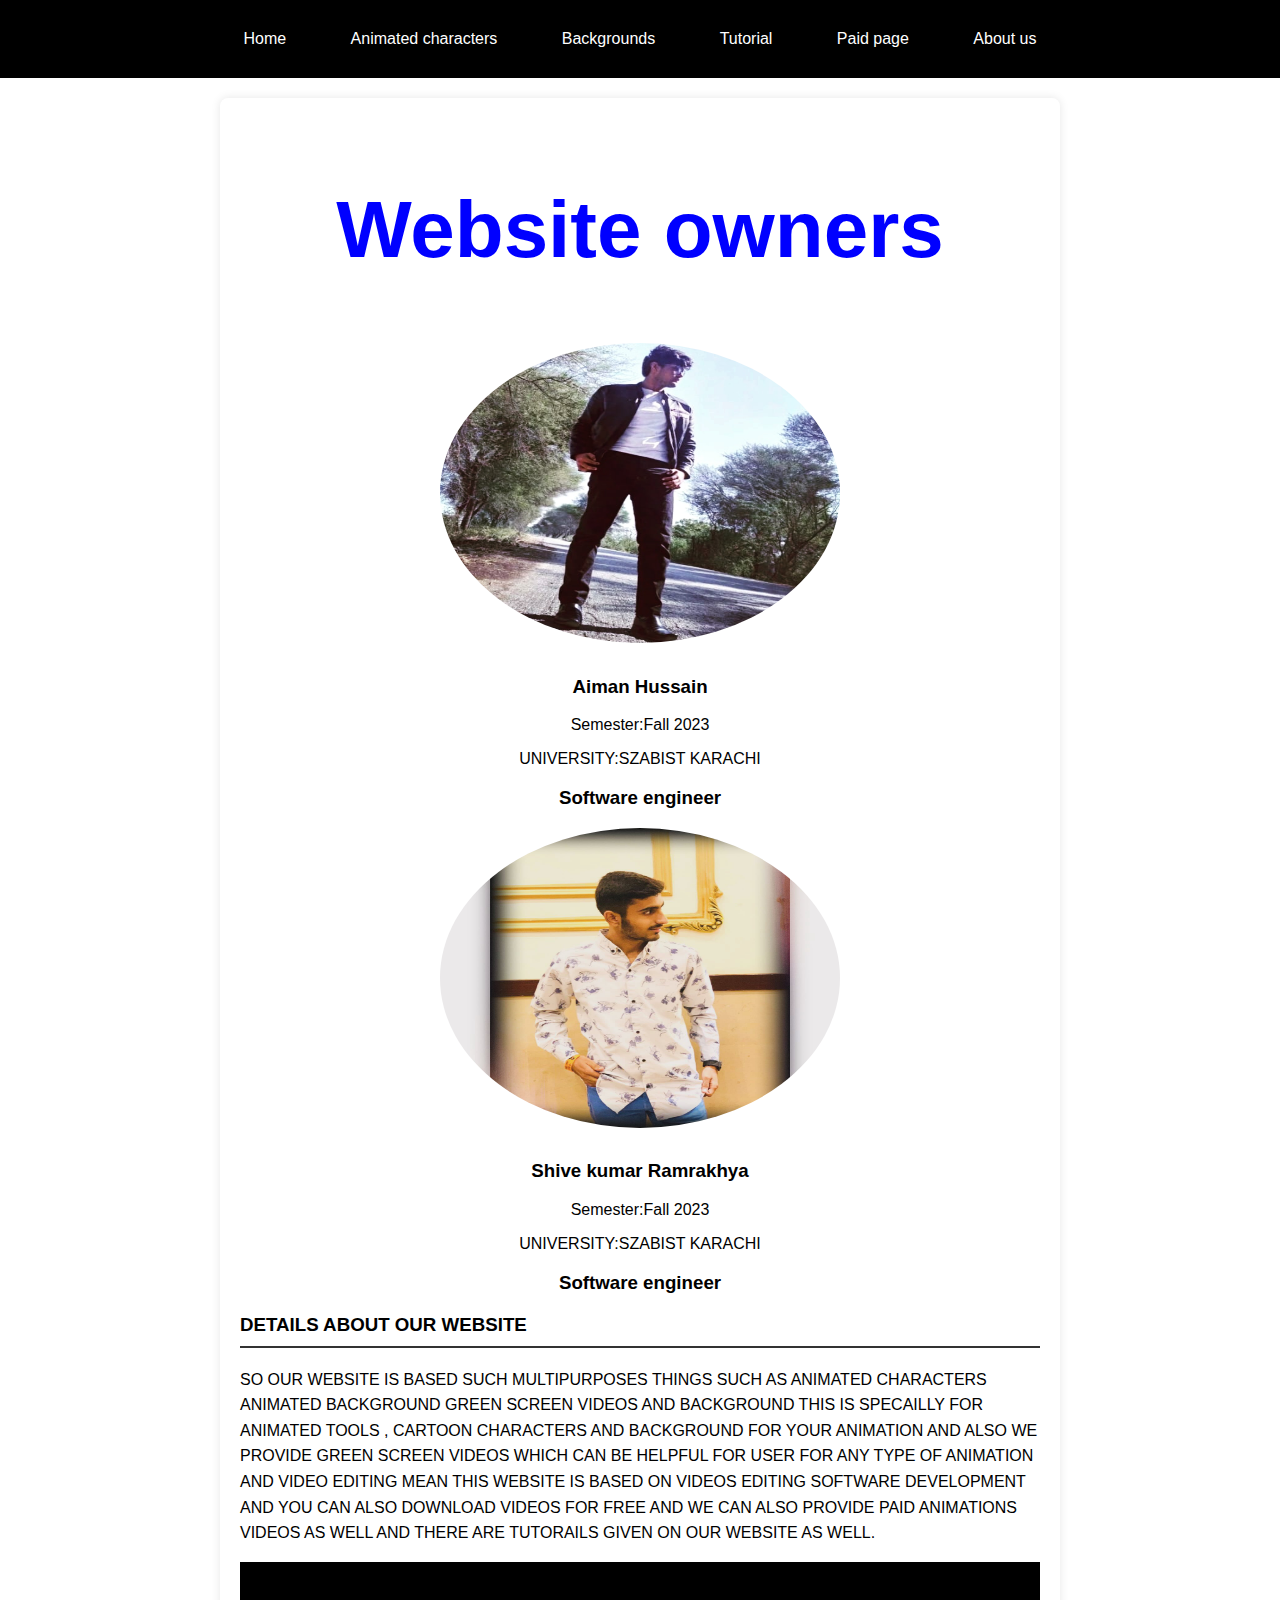
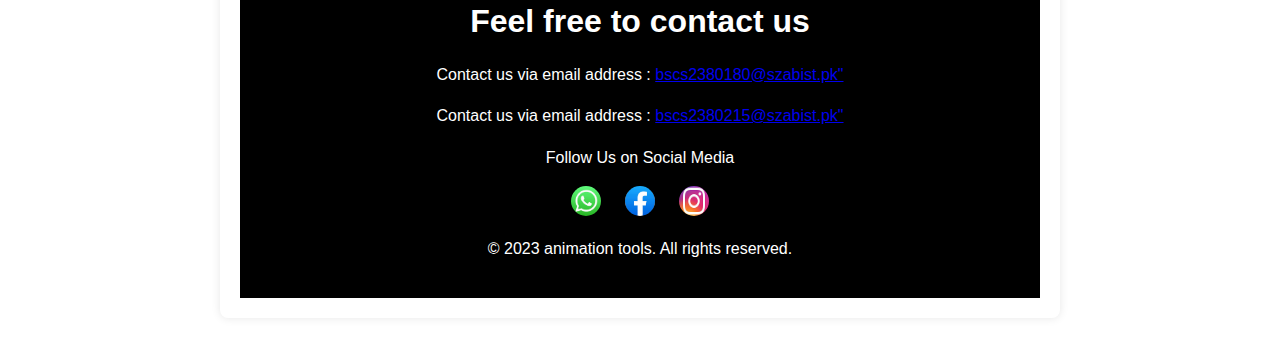
<file: about us.html>
<!DOCTYPE html>
<html lang="en">
<head>
    <meta charset="UTF-8">
    <meta name="viewport" content="width=device-width, initial-scale=1.0">
    <link rel="stylesheet" href="stylexx.css">
    <style>

</style>
   <title>With reference to us </title>
</head>
<style>header {
    background-color: black;
    color: red;
    padding: 20px;
    text-align: center;
}

nav {
    background-color: black;
    padding: 10px;
    text-align: center;
}

nav a {
    text-decoration: none;
    color: #fff;
    padding: 10px 20px;
    margin: 0 10px;
    border-radius: 5px;
    
    cursor: pointer;
}

nav a:hover {
    background-color: red;
}
footer {
            background-color: #000;
            color: #fff;
            text-align: center;
            padding: 20px;
        }

        .social-icons {
            margin-top: 10px;
        }

        .social-icons a {
            display: inline-block;
            margin: 0 10px;
            text-decoration: none;
            color: #fff;
        }

        .social-icons img {
            width: 30px; 
            height: 30px;
            border-radius: 50%; 
        }
</style>

<body>
<header>
    <nav>
        <a href="index.html">Home</a>
        <a href="charactors.html">Animated characters</a>
        <a href="backgrounds.html">Backgrounds</a>
        <a href="tutorial.html">Tutorial </a>
        
        <a href="paid.html">Paid page </a>
        <a href="about us.html">About us </a>
</header>
  <div class="container">
    <center><h2 style="color: blue; font-size: 80px;"> Website owners </h2></center>
    <div class="owner">
        <img src="WhatsApp Image 2023-12-16 at 9.45.00 PM.jpeg" alt="AIMAN HUSSAIN">
        <h3>Aiman Hussain </h2>
        <p>Semester:Fall 2023</p>
        <p>UNIVERSITY:SZABIST KARACHI</p>
        <h3> Software engineer </h3>
    
        <img src="Shive kumar.jpg" alt="Shive kumar Ramrakhya">
        <h3> Shive kumar Ramrakhya </h3>
    <p> Semester:Fall 2023</p>
    <p>UNIVERSITY:SZABIST KARACHI</p>
    <h3> Software engineer </h3>
    </div>

    <div class="animations">
        <h3>DETAILS ABOUT OUR WEBSITE   </h3>
        <p> SO OUR WEBSITE IS BASED SUCH MULTIPURPOSES THINGS SUCH AS  
                          ANIMATED CHARACTERS 
                          ANIMATED BACKGROUND 
                    GREEN SCREEN VIDEOS AND BACKGROUND   
                    THIS IS SPECAILLY FOR ANIMATED TOOLS , CARTOON CHARACTERS  AND BACKGROUND  FOR YOUR ANIMATION  AND ALSO WE PROVIDE  GREEN SCREEN  VIDEOS WHICH CAN BE HELPFUL FOR USER FOR ANY TYPE OF ANIMATION AND VIDEO EDITING MEAN THIS WEBSITE IS BASED ON  VIDEOS EDITING  SOFTWARE  DEVELOPMENT AND YOU CAN ALSO DOWNLOAD VIDEOS FOR FREE AND WE CAN ALSO PROVIDE PAID ANIMATIONS VIDEOS  AS WELL AND THERE ARE TUTORAILS GIVEN ON OUR WEBSITE AS WELL.              
        </p>
</body>
<footer>
    <h1> Feel free to contact us</h1>
    <p> Contact us via email address : <a href="AIMAN HUSSAIN">bscs2380180@szabist.pk"</a></p>
    <p> Contact us via email address : <a href="SHIVE KUMAR RAMRAKHYA">bscs2380215@szabist.pk"</a></p>
    <p>Follow Us on Social Media</p>
                <div class="social-icons">
                    <a href="https://wa.me/message/3FTHBFBOXXVND1" target="_blank">
                        <img src="qq.jpg" alt="Twitter">
                    </a>
                    <a href="https://www.facebook.com/aimanherodon.garden" target="_blank">
                        <img src="fb.jpg" alt="Facebook">
                    </a>
                    <a href="https://www.instagram.com/a_hussain1109/" target="_blank">
                        <img src="download (1).jpg" alt="Instagram">
                    </a>
                </div>
                <p>&copy; 2023 animation tools. All rights reserved.</p>
    
</footer>
</html>
</file>
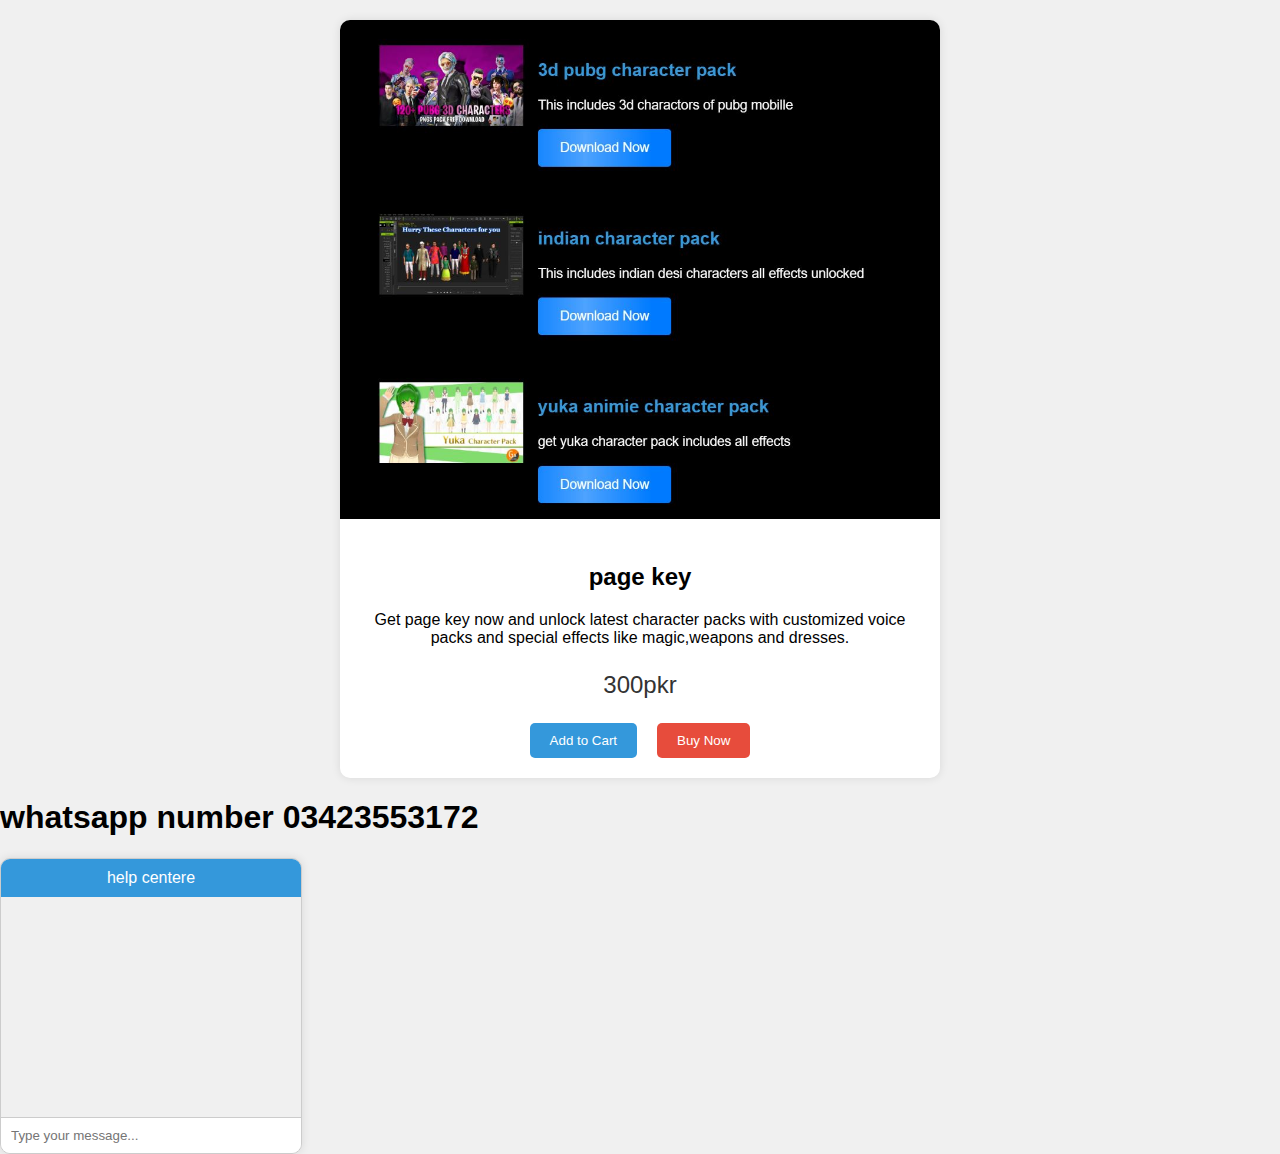
<file: invalid.html>
<!DOCTYPE html>
<html lang="en">
<head>
    <meta charset="UTF-8">
    <meta name="viewport" content="width=device-width, initial-scale=1.0">
    <title>Product Details</title>
    <style>
        body {
            font-family: 'Arial', sans-serif;
            margin: 0;
            padding: 0;
            background-color: #f0f0f0;
        }

        .product-card {
            max-width: 600px;
            margin: 20px auto;
            background-color: #fff;
            box-shadow: 0 0 10px rgba(0, 0, 0, 0.1);
            border-radius: 10px;
            overflow: hidden;
        }

        .product-image {
            width: 100%;
            height: auto;
        }

        .product-info {
            padding: 20px;
            text-align: center;
        }

        .product-description {
            margin-bottom: 20px;
        }

        .product-buttons {
            display: flex;
            justify-content: center;
            align-items: center;
        }

        .add-to-cart,
        .buy-now {
            padding: 10px 20px;
            margin: 0 10px;
            border: none;
            border-radius: 5px;
            cursor: pointer;
        }

        .add-to-cart {
            background-color: #3498db;
            color: #fff;
        }

        .buy-now {
            background-color: #e74c3c;
            color: #fff;
        }

        .price {
            font-size: 24px;
            color: #333;
        }
        #chat-container {
            width: 300px;
            border: 1px solid #ccc;
            border-radius: 10px;
            overflow: hidden;
            box-shadow: 0 0 10px rgba(0, 0, 0, 0.1);
        }

        #chat-header {
            background-color: #3498db;
            color: #fff;
            padding: 10px;
            text-align: center;
        }

        #chat-messages {
            height: 200px;
            overflow-y: auto;
            padding: 10px;
        }

        #user-input {
            width: 100%;
            padding: 10px;
            box-sizing: border-box;
            border: none;
            border-top: 1px solid #ccc;
            outline: none;
        }
    </style>
</head>
<body>

    <div class="product-card">
        <img class="product-image" src="Capture.JPG" alt="Product Image">
        <div class="product-info">
            <h2>page key</h2>
            <p class="product-description">Get page key now and unlock latest character packs with customized voice packs and special effects like magic,weapons and dresses.</p>
            <p class="price">300pkr</p>
            <div class="product-buttons">
                <button class="add-to-cart" onclick="addToCart()">Add to Cart</button>
                <a href="https://wa.me/message/3FTHBFBOXXVND1"><button class="buy-now">Buy Now</button></a>
            </div>
        </div>
    </div>
    <div><h1 style="font-family: Impact, Haettenschweiler, 'Arial Narrow Bold', sans-serif;">whatsapp number 03423553172</h1></div>
    <div id="chat-container">
      <div id="chat-header">help centere</div>
      <div id="chat-messages"></div>
      <input type="text" id="user-input" placeholder="Type your message...">
  </div>

  <script>
      const chatMessages = document.getElementById('chat-messages');
      const userInput = document.getElementById('user-input');

      function appendMessage(sender, message) {
          const messageDiv = document.createElement('div');
          messageDiv.innerHTML = `<strong>${sender}:</strong> ${message}`;
          chatMessages.appendChild(messageDiv);
          chatMessages.scrollTop = chatMessages.scrollHeight; 
      }

      function handleUserInput() {
          const userMessage = userInput.value;
          appendMessage('You', userMessage);

          
          setTimeout(() => {
              const botResponse = 'aoa sir you dont have acces to product key .';
              appendMessage('support team', botResponse);
          }, 500);
          
          userInput.value = ''; 
      }

      userInput.addEventListener('keydown', (event) => {
          if (event.key === 'Enter') {
              handleUserInput();
          }
      });
      function handleUserInput2() {
          const userMessage = userInput.value;
          appendMessage('You', userMessage);

          
          setTimeout(() => {
              const botResponse = 'buy our product key now or pay rs 300 on easypaisa num(03171152186) account title aiman and send screenshot on given whatsapp number .';
              appendMessage('support team', botResponse);
          }, 500);
          
          userInput.value = ''; 
      }

      userInput.addEventListener('keydown', (event) => {
          if (event.key === 'Enter') {
              handleUserInput2();
          }
      });
  </script>
    <script>
        function addToCart() {
            
            const productName = "Product Name";
            const productPrice = 300;

            
            let cart = JSON.parse(localStorage.getItem("cart")) || [];

            
            cart.push({
                name: productName,
                price: productPrice,
            });

            
            localStorage.setItem("cart", JSON.stringify(cart));
            alert("Product added to cart!");
        }

    </script>

</body>
</html>
</file>
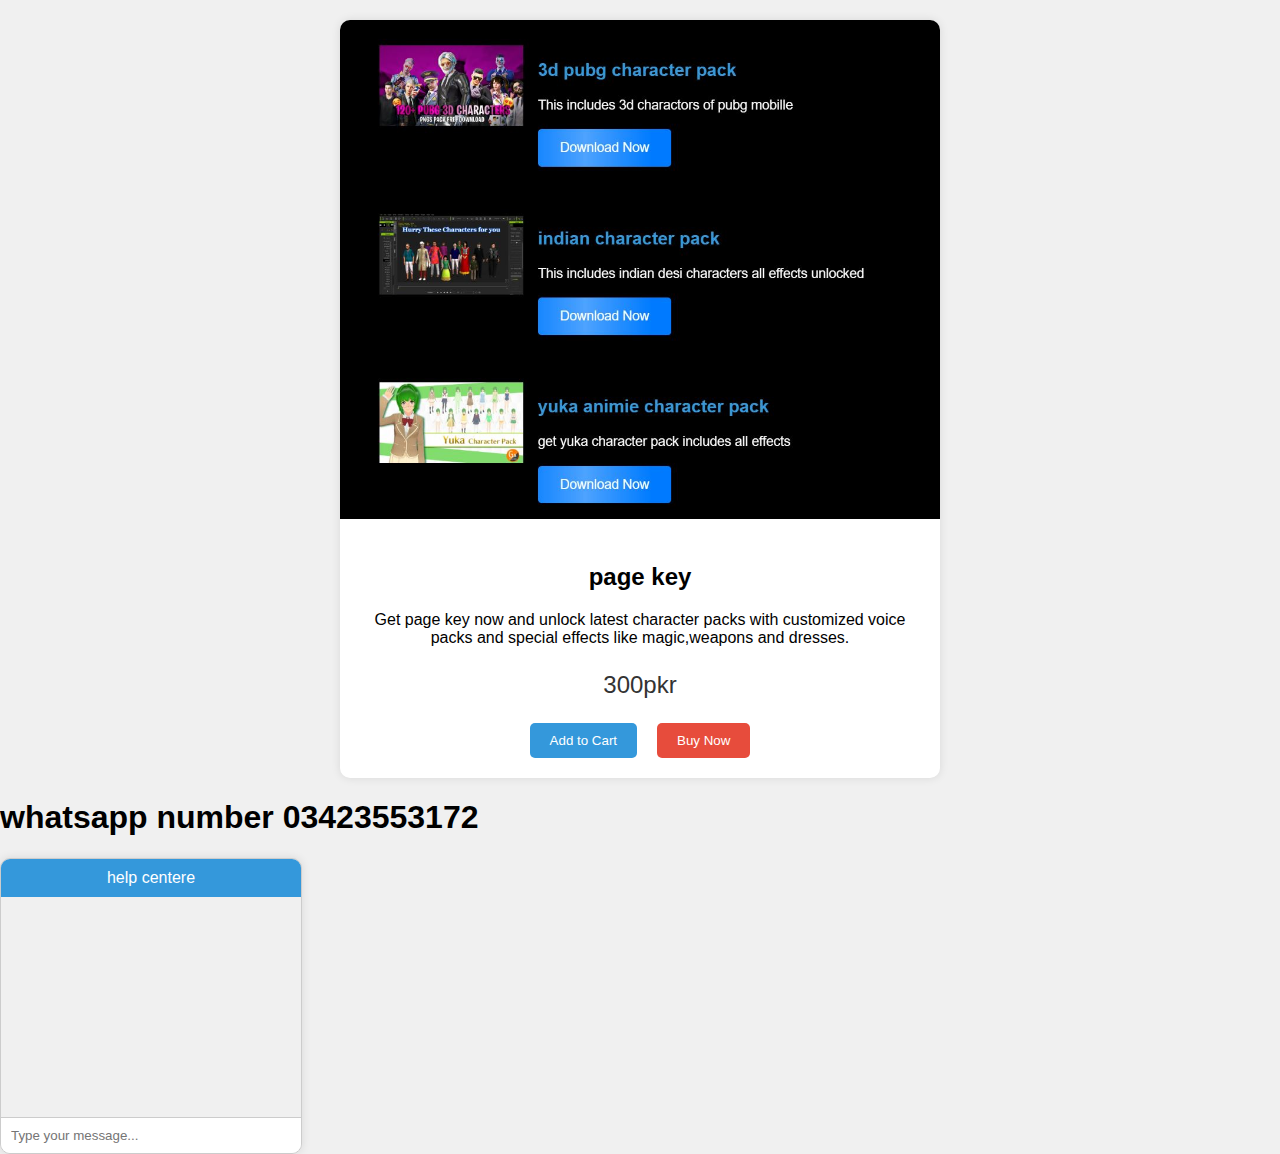
<file: paid.html>
<!DOCTYPE html>
<html lang="en">
<head>
    <meta charset="UTF-8">
    <meta name="viewport" content="width=device-width, initial-scale=1.0">
    <title>Document</title>
</head>
<body>
    <div class="container">
        <script>
          function checkPassword() {
            
            var password = prompt("Enter page key:");
      
            
            if (password === "12340") {
              
              window.location.href = "paidpage.html";
            } else {
             
                window.location.href = "invalid.html";
            }
          }
      
         
          checkPassword();
        </script>
      </div>
</body>
</html>
</file>
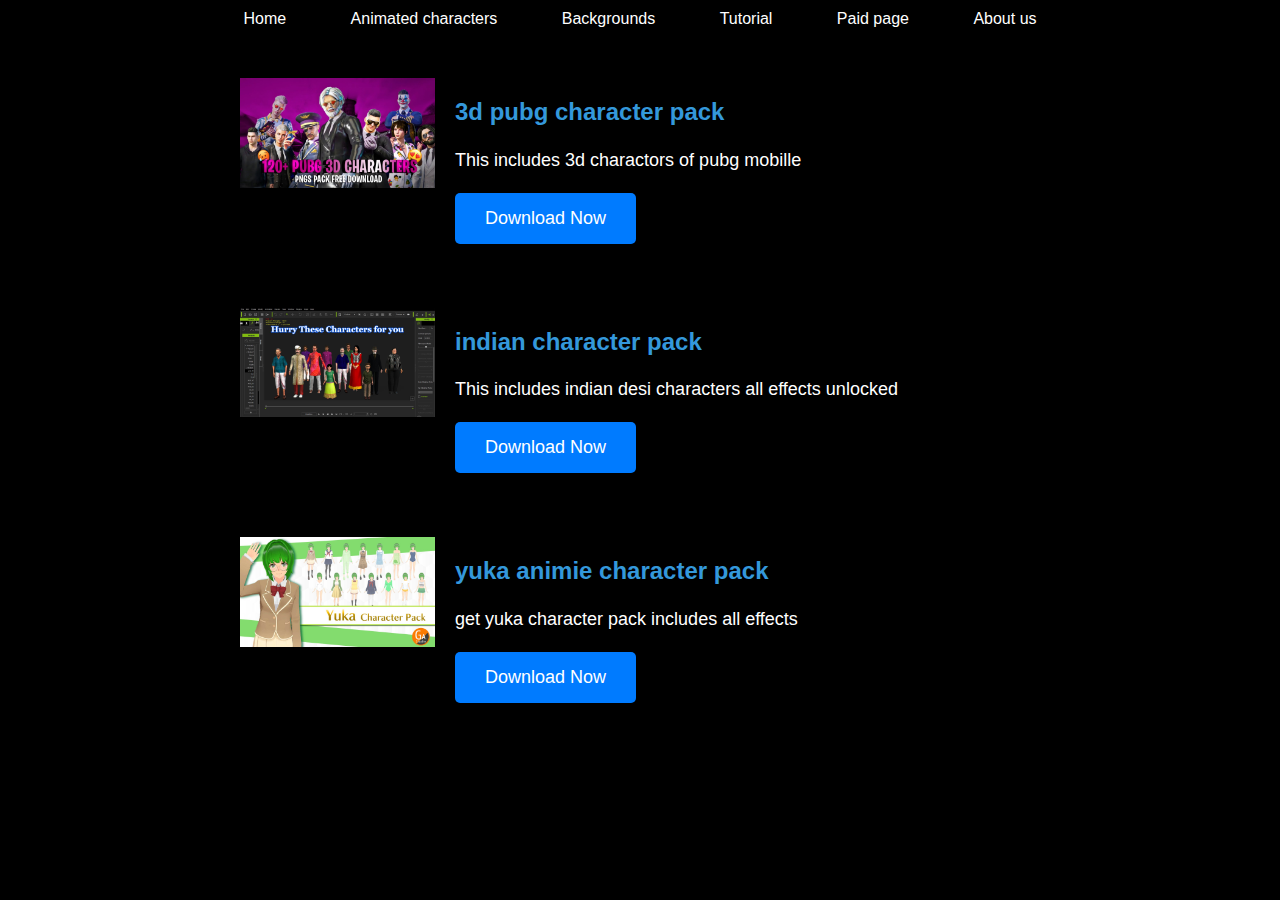
<file: paidpage.html>
<!DOCTYPE html>
<html lang="en">
<head>
    <meta charset="UTF-8">
    <meta name="viewport" content="width=device-width, initial-scale=1.0">
    <title>Document</title>
</head>
<style>    body {
    font-family: 'Arial', sans-serif;
    margin: 0;
    padding: 0;
    background-color: black;
    color: #333;
}

header {
    background-color: black;
    color: red;
    padding: 20px;
    text-align: center;
}

nav {
    background-color: black;
    padding: 10px;
    text-align: center;
}

nav a {
    text-decoration: none;
    color: #fff;
    padding: 10px 20px;
    margin: 0 10px;
    border-radius: 5px;
    
    cursor: pointer;
}

nav a:hover {
    background-color: red;
}

section {
    padding: 20px;
    text-align: center;
}

h2 {
    color: #3498db;
}

p {
    font-size: 18px;
    line-height: 1.6;
    color: #555;
}

footer {
    background-color: #2c3e50;
    color: #fff;
    padding: 10px;
    text-align: center;
}
body {
            margin: 0;
            padding: 0;
            font-family: 'Arial', sans-serif;
        }

        #videoContainer {
            display: flex;
            flex-wrap: wrap;
            justify-content: space-around; 
        }

        .videoBox {
            width: 300px; 
            margin: 10px;
            overflow: hidden; 
        }

        .videoBox video {
            width: 100%;
            height: auto;
            display: block;
        }
        .base{color: red;text-shadow: #2c3e50;}
        .base:hover{color: skyblue;transition: all;animation-timing-function: cubic-bezier(0.215, 0.610, 0.355, 1);animation: forwards;}
        footer {
            background-color: #000;
            color: #fff;
            text-align: center;
            padding: 20px;
        }

        .social-icons {
            margin-top: 10px;
        }

        .social-icons a {
            display: inline-block;
            margin: 0 10px;
            text-decoration: none;
            color: #fff;
        }

        .social-icons img {
            width: 30px; 
            height: 30px;
            border-radius: 50%; 
        }
        body {
            margin: 0;
            padding: 0;
            font-family: 'Arial', sans-serif;
        }

        .content-container {
            display: flex;
            max-width: 800px; 
            margin: 20px auto;
            padding: 20px;
            box-shadow: 0 0 10px rgba(0, 0, 0, 0.1);
        }

        .image-container {
            flex: 1;
            margin-right: 20px;
        }

        .image-container img {
            width: 100%;
            height: auto;
            display: block;
        }

        .description-container {
            flex: 3;
        }
        .divp{color: white;}
        .download-btn {
      display: inline-block;
      padding: 15px 30px;
      font-size: 18px;
      text-align: center;
      text-decoration: none;
      color: #fff;
      background-color: #007bff;
      border-radius: 5px;
      overflow: hidden;
      position: relative;
      cursor: pointer;
      border: none;
      outline: none;
    }

    .download-btn:before {
      content: "";
      position: absolute;
      top: 0;
      left: -100%;
      width: 100%;
      height: 100%;
      background: linear-gradient(90deg, transparent, rgba(255, 255, 255, 0.3), transparent);
      animation: loading 1.5s infinite;
    }

    @keyframes loading {
      0%, 100% {
        left: -100%;
      }
      50% {
        left: 100%;
      }
    }
 
    </style>
<body>
    <nav>
        <a href="index.html">Home</a>
        <a href="charactors.html">Animated characters</a>
        <a href="backgrounds.html">Backgrounds</a>
        <a href="tutorial.html">Tutorial</a>
        
        <a href="paidpage.html">Paid page </a>
        <a href="about us.html">About us </a>
    
    </nav>
    <div class="content-container">
        <div class="image-container">
            <img src="pack1.jpg" alt="Image Description">
        </div>

        <div class="description-container">
            <h2>3d pubg character pack</h2>
            <p style="color: white;">This includes 3d charactors of pubg mobille</p>
            <a href="https://drive.google.com/file/d/1Bl9HFSFO7PvVoLf4rmQ5YgWWByxQWwr7/view" class="download-btn">Download Now</a>
        </div>
    </div>
    <div class="content-container">
        <div class="image-container">
            <img src="pack2.jpg" alt="Image Description">
        </div>

        <div class="description-container">
            <h2>indian character pack</h2>
            <p style="color: white;">This includes indian desi characters all effects unlocked</p>
            <a href="https://drive.google.com/file/d/1GukEpVdRnGCoak30BZOieau1kfNdtCmc/view" class="download-btn">Download Now</a>
        </div>
    </div>
    <div class="content-container">
        <div class="image-container">
            <img src="pack3.jpg" alt="Image Description">
        </div>

        <div class="description-container">
            <h2>yuka animie character pack</h2>
            <p style="color: white;">get yuka character pack includes all effects </p>
            <a href="https://drive.google.com/file/d/1GukEpVdRnGCoak30BZOieau1kfNdtCmc/view" class="download-btn">Download Now</a>
            
        </div>
     
</body>
</html>
</file>
<file: stylexx.css>
body {
            font-family: Arial, sans-serif;
            margin: 0;
            padding: 0;
            background-color:  white;
        }

        header {
            background-color: white;
            color: orange;
            text-align: center;
            padding: 1em;
        }

        .container {
            max-width: 800px;
            margin: 20px auto;
            padding: 20px;
            background-color: white;
            box-shadow: 0 0 10px rgba(0, 0, 0, 0.1);
            border-radius: 8px;
            color: black;
        }

        .owner {
            text-align: center;
            margin-bottom: 20px;
        }

        .owner img {
            width: 400px;
            height: 300px;
            border-radius: 50%;
            margin-bottom: 10px;
        }
        .inline-images img {
            display: inline-block;
            margin-right: 10px
        }

        .animations {
            margin-top: 20px;
        }

        .animations h3 {
            border-bottom: 2px solid #333;
            padding-bottom: 10px;
        }

        .animations p {
            line-height: 1.6;
        }
        .custom-image {
            width: 300px; 
            height: 200px; 
        }
</file>
